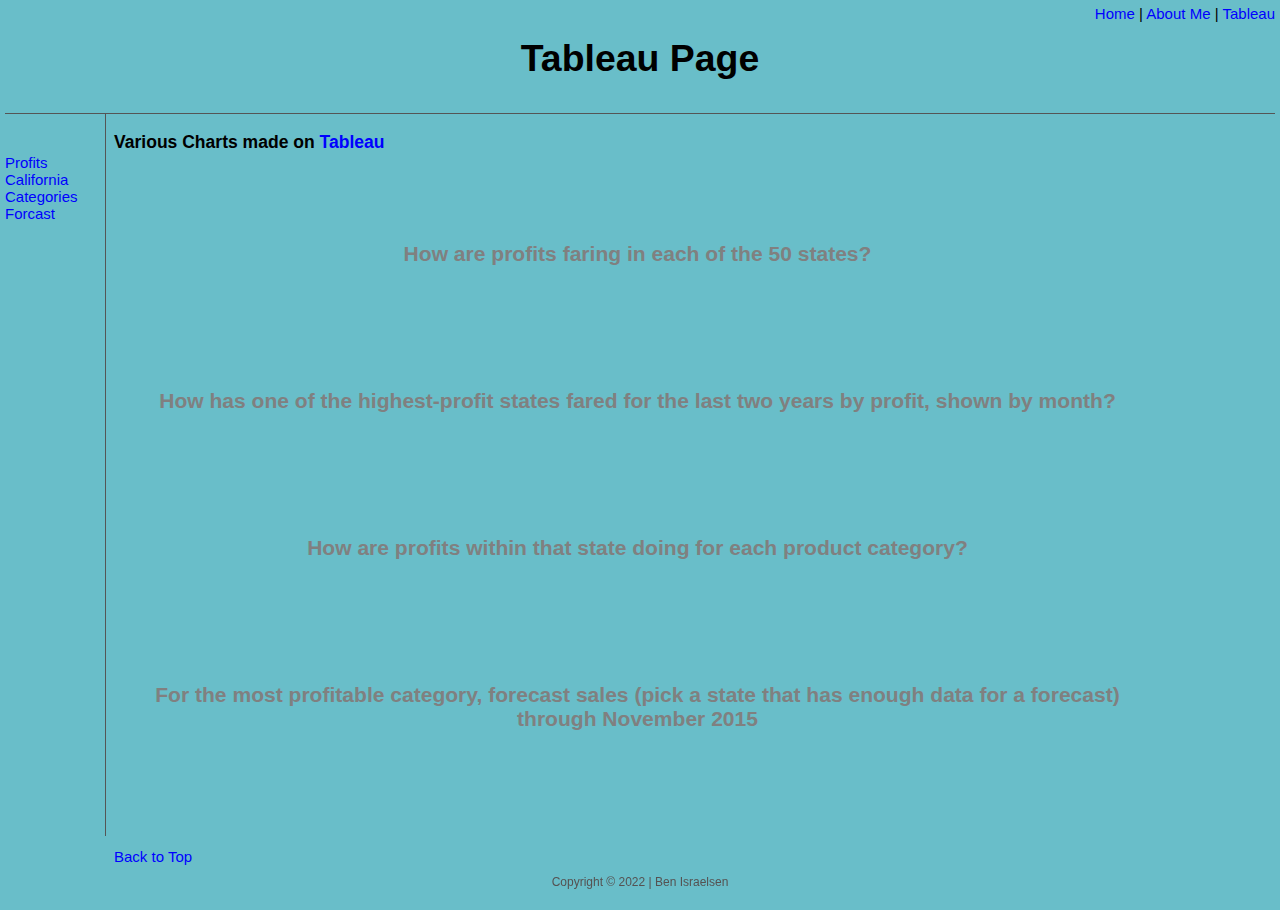
<file: html/tableau.html>
<!DOCTYPE html>

<!--Ben Israelsen HTML FINAL April 14th 2022-->

<html>
    <head>
        <title>Tableau</title>
      
        <link href="../css/Bootstyles.css" rel="stylesheet" type="text/css"> 

    </head>

    <body>
        <div class="common header">
                <span class="subheader">
                    <a href="../index.html" id="top">Home</a> |
                    <a href="../html/about.html">About Me</a> |
                    <a href="#">Tableau</a>
                </span>
        </div>
                <span class="hed">
                    <h3>Tableau Page</h3>
                </span>

       
        <div class="common leftmenu">
            <a href="#pro">Profits</a>
            <a href="#Cal">California</a>
            <a href="#Cat">Categories</a>
            <a href="#For">Forcast</a>
        </div> 
 
        <div class="common mainbody">
            <h3>Various Charts made on <a href="https://www.tableau.com" target="_blank" title="Tableau Page">Tableau</a></h3>

        <br><br><br>

        <div id="pro" class="subhed">
            <h3>How are profits faring in each of the 50 states?</h3>
        </div>


        <div class='tableauPlaceholder' id='viz1649983863890' style='position: relative'>
            <noscript>
                <a href='#'>
                    <img alt='Average Profits by State ' 
                    src='https:&#47;&#47;public.tableau.com&#47;static&#47;images&#47;TA&#47;TABLEAUforHTMLfinal&#47;Sheet1&#47;1_rss.png' 
                    style='border: none' />
                </a>
            </noscript>
            <object class='tableauViz'  style='display:none;'>
                <param name='host_url' value='https%3A%2F%2Fpublic.tableau.com%2F' /> 
                <param name='embed_code_version' value='3' /> 
                <param name='site_root' value='' />
                <param name='name' value='TABLEAUforHTMLfinal&#47;Sheet1' />
                <param name='tabs' value='no' />
                <param name='toolbar' value='yes' />
                <param name='static_image' value='https:&#47;&#47;public.tableau.com&#47;static&#47;images&#47;TA&#47;TABLEAUforHTMLfinal&#47;Sheet1&#47;1.png' /> 
                <param name='animate_transition' value='yes' />
                <param name='display_static_image' value='yes' />
                <param name='display_spinner' value='yes' />
                <param name='display_overlay' value='yes' />
                <param name='display_count' value='yes' />
                <param name='language' value='en-US' />
                <param name='filter' value='publish=yes' />
            </object>
        </div>                
            <script type='text/javascript'>                    
                var divElement = document.getElementById('viz1649983863890');                    
                var vizElement = divElement.getElementsByTagName('object')[0];                    
                vizElement.style.width='100%';vizElement.style.height=(divElement.offsetWidth*0.75)+'px';                    
                var scriptElement = document.createElement('script');                    
                scriptElement.src = 'https://public.tableau.com/javascripts/api/viz_v1.js';                    
                vizElement.parentNode.insertBefore(scriptElement, vizElement);                
            </script>

            <p>&nbsp;</p>
            <p>&nbsp;</p>
            <p>&nbsp;</p>

            <div id="Cal" class="subhed">
                <h3>How has one of the highest-profit states fared for the last two years by profit, shown by month?</h3>
            </div>

            <div class='tableauPlaceholder' id='viz1649984202223' style='position: relative'>
                <noscript>
                    <a href='#'>
                        <img alt='California ' 
                        src='https:&#47;&#47;public.tableau.com&#47;static&#47;images&#47;Ca&#47;California_16499841502850&#47;Sheet2&#47;1_rss.png' 
                        style='border: none' />
                    </a>
                </noscript>
                <object class='tableauViz'  style='display:none;'>
                    <param name='host_url' value='https%3A%2F%2Fpublic.tableau.com%2F' /> 
                    <param name='embed_code_version' value='3' /> 
                    <param name='site_root' value='' />
                    <param name='name' value='California_16499841502850&#47;Sheet2' />
                    <param name='tabs' value='no' />
                    <param name='toolbar' value='yes' />
                    <param name='static_image' value='https:&#47;&#47;public.tableau.com&#47;static&#47;images&#47;Ca&#47;California_16499841502850&#47;Sheet2&#47;1.png' /> 
                    <param name='animate_transition' value='yes' />
                    <param name='display_static_image' value='yes' />
                    <param name='display_spinner' value='yes' />
                    <param name='display_overlay' value='yes' />
                    <param name='display_count' value='yes' />
                    <param name='language' value='en-US' />
                    <param name='filter' value='publish=yes' />
                </object>
            </div>                
                <script type='text/javascript'>                    
                    var divElement = document.getElementById('viz1649984202223');                    
                    var vizElement = divElement.getElementsByTagName('object')[0];                    
                    vizElement.style.width='100%';vizElement.style.height=(divElement.offsetWidth*0.75)+'px';                    
                    var scriptElement = document.createElement('script');                    
                    scriptElement.src = 'https://public.tableau.com/javascripts/api/viz_v1.js';                    
                    vizElement.parentNode.insertBefore(scriptElement, vizElement);                
                </script> 
      
            <p>&nbsp;</p>
            <p>&nbsp;</p>
            <p>&nbsp;</p>

            <div id="Cat" class="subhed">
                <h3>How are profits within that state doing for each product category?</h3>
            </div>

            <div class='tableauPlaceholder' id='viz1649984341202' style='position: relative'>
                <noscript><a href='#'>
                    <img alt='Categories ' 
                    src='https:&#47;&#47;public.tableau.com&#47;static&#47;images&#47;Ca&#47;Categories_16499843285360&#47;Sheet3&#47;1_rss.png' 
                    style='border: none' />
                </a>
            </noscript>
            <object class='tableauViz'  
                style='display:none;'>
                <param name='host_url' value='https%3A%2F%2Fpublic.tableau.com%2F' /> 
                <param name='embed_code_version' value='3' /> 
                <param name='site_root' value='' />
                <param name='name' value='Categories_16499843285360&#47;Sheet3' />
                <param name='tabs' value='no' />
                <param name='toolbar' value='yes' />
                <param name='static_image' value='https:&#47;&#47;public.tableau.com&#47;static&#47;images&#47;Ca&#47;Categories_16499843285360&#47;Sheet3&#47;1.png' /> 
                <param name='animate_transition' value='yes' />
                <param name='display_static_image' value='yes' />
                <param name='display_spinner' value='yes' />
                <param name='display_overlay' value='yes' />
                <param name='display_count' value='yes' />
                <param name='language' value='en-US' />
                <param name='filter' value='publish=yes' />
            </object>
        </div>  

        <script type='text/javascript'>                    
            var divElement = document.getElementById('viz1649984341202');                    
            var vizElement = divElement.getElementsByTagName('object')[0];                    
            vizElement.style.width='100%';vizElement.style.height=(divElement.offsetWidth*0.75)+'px';                    
            var scriptElement = document.createElement('script');                    
            scriptElement.src = 'https://public.tableau.com/javascripts/api/viz_v1.js';                    
            vizElement.parentNode.insertBefore(scriptElement, vizElement);                
        </script>
    
            <p>&nbsp;</p>
            <p>&nbsp;</p>
            <p>&nbsp;</p>

            <div id="For" class="subhed">
                <h3>For the most profitable category, forecast sales (pick a state that has enough data for a forecast) through November 2015</h3>
            </div>


            <div class='tableauPlaceholder' id='viz1649984470991' style='position: relative'>
                <noscript>
                    <a href='#'>
                        <img alt='California Forecast ' 
                        src='https:&#47;&#47;public.tableau.com&#47;static&#47;images&#47;Ca&#47;CaliforniaForecast_16499844571490&#47;Sheet4&#47;1_rss.png' 
                        style='border: none' />
                    </a>
                </noscript>
                <object class='tableauViz' style='display:none;'>
                    <param name='host_url' value='https%3A%2F%2Fpublic.tableau.com%2F' /> 
                    <param name='embed_code_version' value='3' /> 
                    <param name='site_root' value='' />
                    <param name='name' value='CaliforniaForecast_16499844571490&#47;Sheet4' />
                    <param name='tabs' value='no' />
                    <param name='toolbar' value='yes' />
                    <param name='static_image' value='https:&#47;&#47;public.tableau.com&#47;static&#47;images&#47;Ca&#47;CaliforniaForecast_16499844571490&#47;Sheet4&#47;1.png' /> 
                    <param name='animate_transition' value='yes' />
                    <param name='display_static_image' value='yes' />
                    <param name='display_spinner' value='yes' />
                    <param name='display_overlay' value='yes' />
                    <param name='display_count' value='yes' />
                    <param name='language' value='en-US' />
                    <param name='filter' value='publish=yes' />
                </object>
            </div>    

            <script type='text/javascript'>                    
            var divElement = document.getElementById('viz1649984470991');                    
            var vizElement = divElement.getElementsByTagName('object')[0];                    
            vizElement.style.width='100%';vizElement.style.height=(divElement.offsetWidth*0.75)+'px';                    
            var scriptElement = document.createElement('script');                    
            scriptElement.src = 'https://public.tableau.com/javascripts/api/viz_v1.js';                    
            vizElement.parentNode.insertBefore(scriptElement, vizElement);                
            </script>

            <p>&nbsp;</p>
            <p>&nbsp;</p>
            <p>&nbsp;</p>

        <div class="bottomanchor">
            <a href="#top">Back to Top</a>
        </div>

        </div class>

            

            <p>&nbsp;</p>
            <p>&nbsp;</p>
            <p>&nbsp;</p>

        </div> 


        <div class="common footer">
                Copyright &copy; 2022 | Ben Israelsen
        </div> 


    </body>

    </html>
</file>
<file: css/Bootstyles.css>
/* Ben Israelsen HTML FINAL April 14th 2022*/ 

/* Positioning for Styles */ 


body {
    background-color: rgb(105, 190, 201);
    font-family: Verdana, Geneva, Tahoma, sans-serif;
}

.common {

   /* background-color: #CCCCCC; 
    border: solid 2px white; */
    position: absolute;
    
}

.header {
    top: 5px;
    left: 5px;
    right: 5px; 
    height: 100px;
    z-index: 2; 
    border-bottom: solid 1px #555555; 
    padding-bottom: 8px;


}


.leftmenu {
    top: 114px;
    left: 5px;
    width: 100px; 
    bottom: 64px;  
    z-index: 1;
    padding-top: 40px; 
    border-right: solid 1px #555555; 

}



.mainbody {
    top: 114px;
    bottom: 64px; 
    left: 114px; 
    right: 114px;
    padding-right: 5px; 

}


/*
.rightmenu {
    top: 114px;
    bottom: 64px;
    right: 5px;
    width: 100px; 
    padding-right: 50px; 
    border-left: solid 1px #555555; 
    padding-left: 5px; 
}
*/

.footer {
    bottom: 15px;
    height: 10px; 
    left: 5px; 
    right: 5px; 
    font-size: 12px; 
    color: #555252; 
    text-align: center; 
    position: fixed; 
}



.subheader {
    float: right; 

}


.bottomanchor {
    padding-bottom: 45px;

}








/*  Actual Styles for styling */

body {
    font-family: Arial, Helvetica, sans-serif; 
    font-size: 15px;
    color: black 
}

li{
    font-size: 28px;
    font-style: italic; 
    font-weight: normal;
}

a{
    color: blue;
    text-decoration: none;
}

a:hover {
    text-decoration: underline;  
}


a:visited {
    color: blue; 
}


.resumelistheading {
    font-weight: bold; 
    font-style: normal;
}


.underline {text-decoration: underline;}
.bold {font-weight: bold;}


.justify {
    text-align: justify;
    font-size: 28px;

}


.hed {
    text-align: center; 
    font-size: 32px;
}


.subhed {
    text-align: center; 
    font-size: 18px; 
    color: gray

}


/* These styles were created just to demonstrate the Box Model 

.box1 {
    border: solid 1px pink;
    border-bottom: dotted 2px red; 
}


.box2 {
    padding: 5px; 
}


.box3 {
    margin: 50px; 
}


.box4 {

    padding-left: 10px;
    margin: 100px 
    border-rightsolid 5px blue;}
</file>
